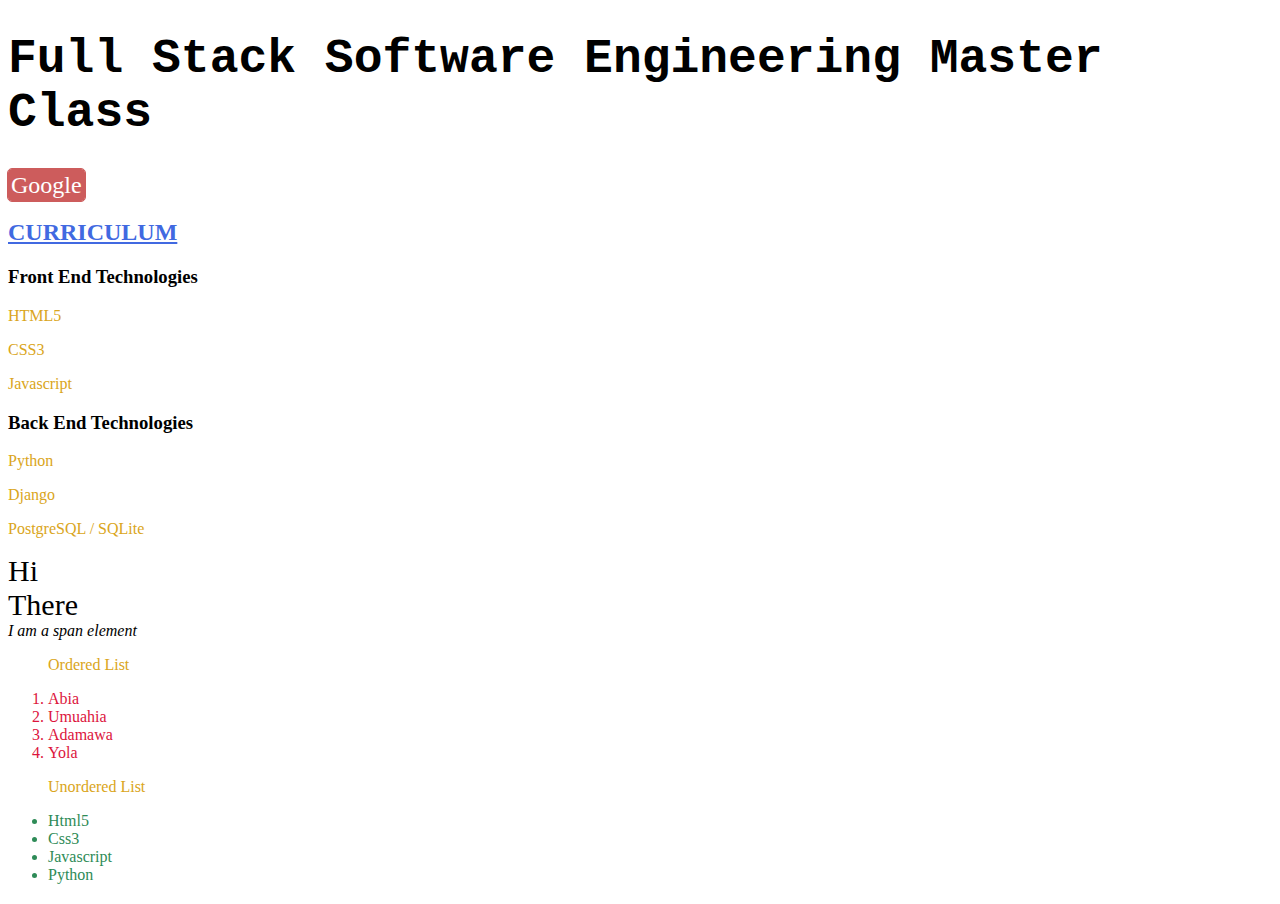
<file: fullstackMasterClass/index.html>
<!DOCTYPE html>

<html lang="en">

    <head>
        <title>Master Class</title>

        <!-- <style>
            p {
                color: goldenrod;
            }

            h1 {
                font-family:monospace;
                font-size: 48px;
            }

            a {
                text-decoration: none;
                color: indianred;
                font-size: 24px;
                outline: 1px solid indianred;
                padding: 3px;
                border-radius: 4px;
                background-color: indianred;
                color: white;
            }
        </style> -->

        <link rel="stylesheet" href="style.css">
    </head>

    <body>
        <h1>Full Stack Software Engineering Master Class</h1>

        <!-- I am a comment -->
        <a href="https://google.com" target="_blank">Google</a>

        <!-- -->

        <h2 style="color: royalblue;
                text-decoration:underline;
                text-transform:uppercase">
            Curriculum
        </h2>

        <h3>Front End Technologies</h3>

        <p>HTML5</p>
        <p>CSS3</p>
        <p>Javascript</p>

        <h3>Back End Technologies</h3>

        <p>Python</p>
        <p>Django</p>
        <p>PostgreSQL / SQLite</p>

        <div>Hi</div> <div>There</div>

        <span>I am a</span> <span>span element</span>

        <ol>
            <p>Ordered List</p>

            <li>abia</li>
            <li>umuahia</li>
            <li>adamawa</li>
            <li>yola</li>
        </ol>

        <ul>
            <p>Unordered List</p>

            <li>html5</li>
            <li>css3</li>
            <li>javascript</li>
            <li>python</li>
        </ul>
    </body>

</html>
</file>
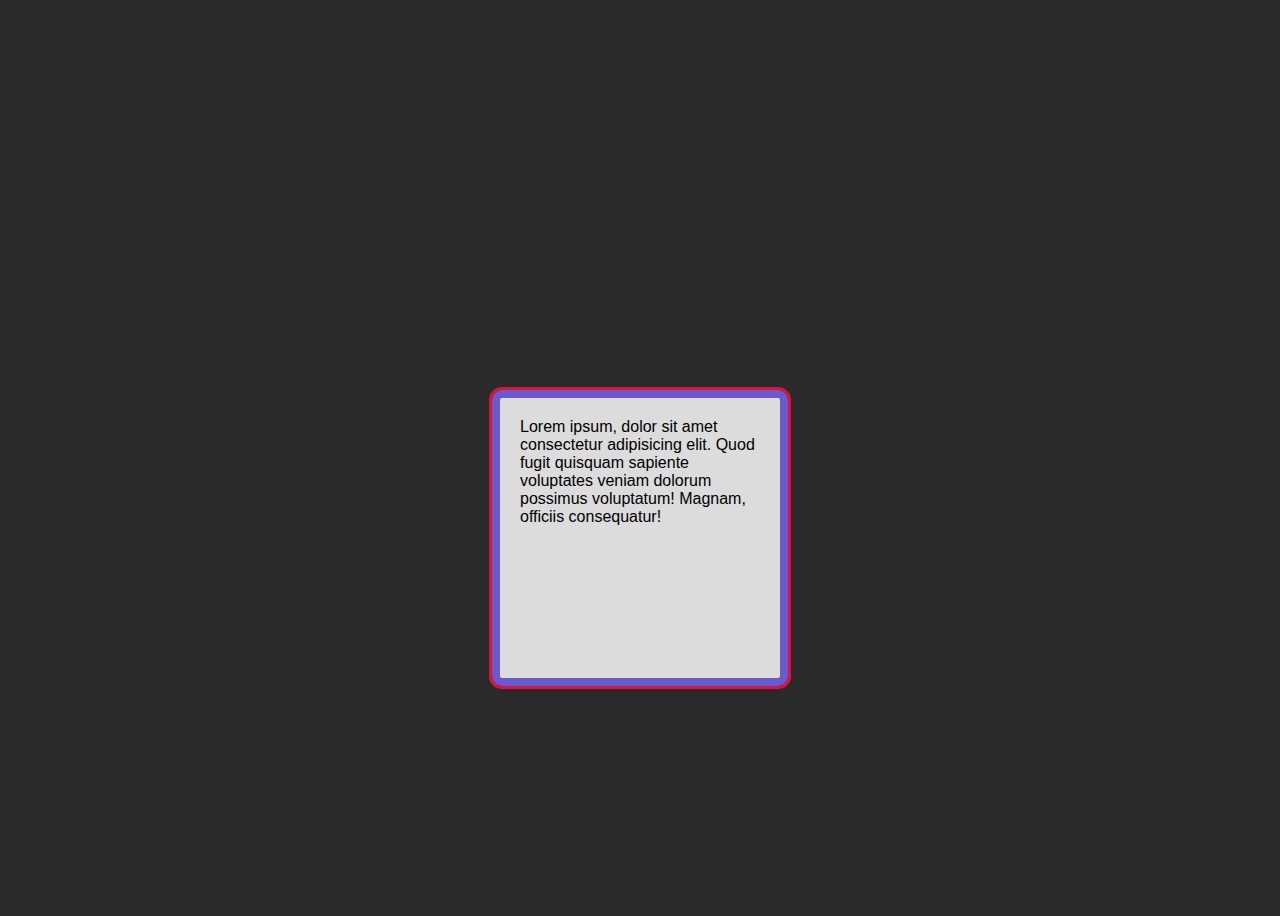
<file: fullstackMasterClass/boxmodel.html>
<!DOCTYPE html>
<html lang="en">
<head>
    <link rel="stylesheet" href="boxmodel.css">
    <meta charset="UTF-8">
    <meta http-equiv="X-UA-Compatible" content="IE=edge">
    <meta name="viewport" content="width=device-width, initial-scale=1.0">
    <title>Box Model</title>
</head>
<body>

    <div class="box">
        Lorem ipsum, dolor sit amet consectetur adipisicing elit. Quod fugit quisquam sapiente voluptates veniam dolorum possimus voluptatum! Magnam, officiis consequatur!
    </div>


</body>
</html>
</file>
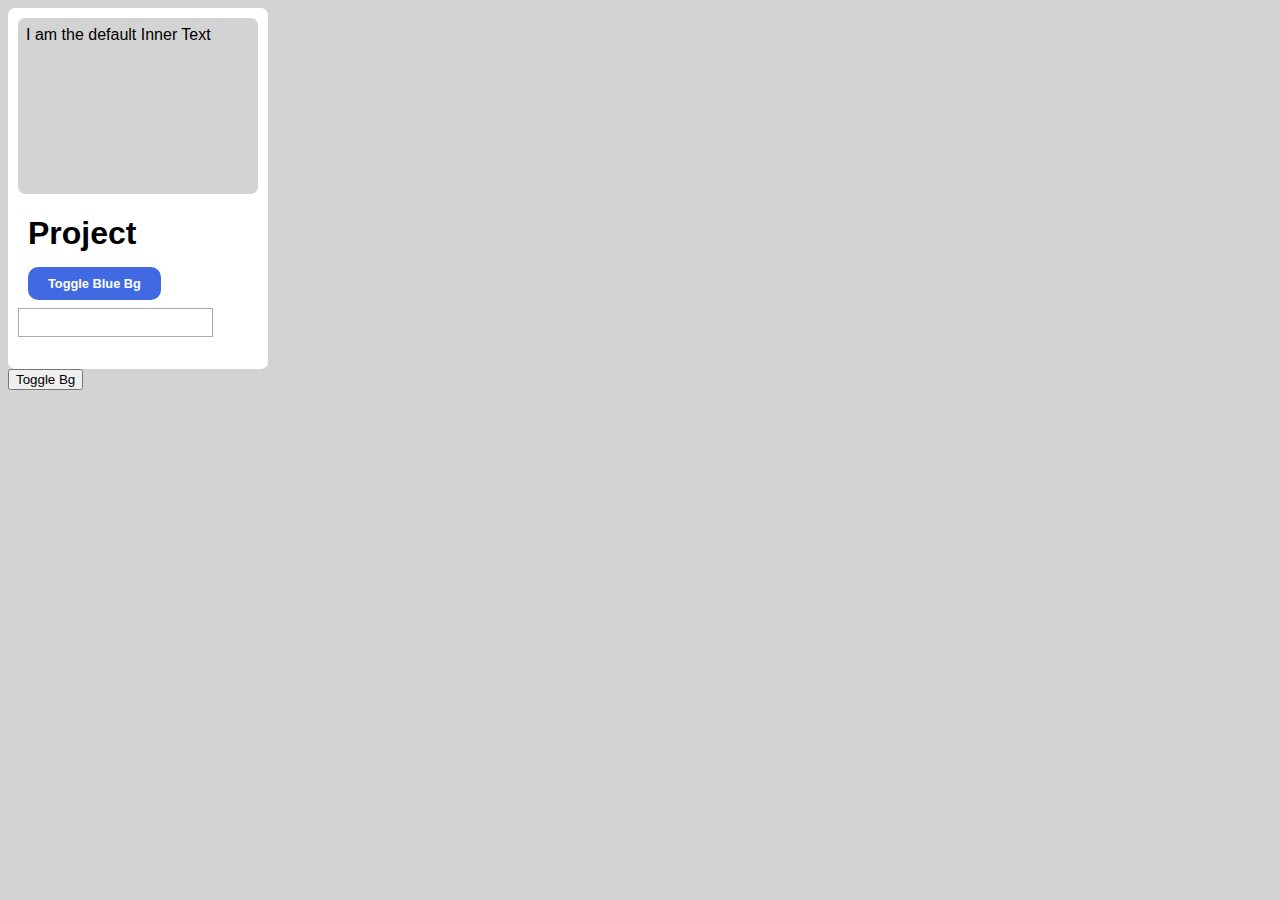
<file: fullstackMasterClass/card.html>
<!DOCTYPE html>
<html lang="en">
<head>
    <link rel="stylesheet" href="card.css">
    <meta charset="UTF-8">
    <meta http-equiv="X-UA-Compatible" content="IE=edge">
    <meta name="viewport" content="width=device-width, initial-scale=1.0">
    <title>Card Class Work</title>
</head>
<body>
    <div class="container">
        <div class="screen">I am the default Inner Text</div>

        <div class="content">
            <h1>Project</h1>

            <a href="#" class="blue-btn">
                <span>Toggle Blue Bg</span>
            </a>
        </div>

        <input type="text" name="text-field" id="text-field">
    </div>

    <button class="aux-toggle-bg-btn">Toggle Bg</button>


    <script src="display.js"></script>
</body>
</html>
</file>
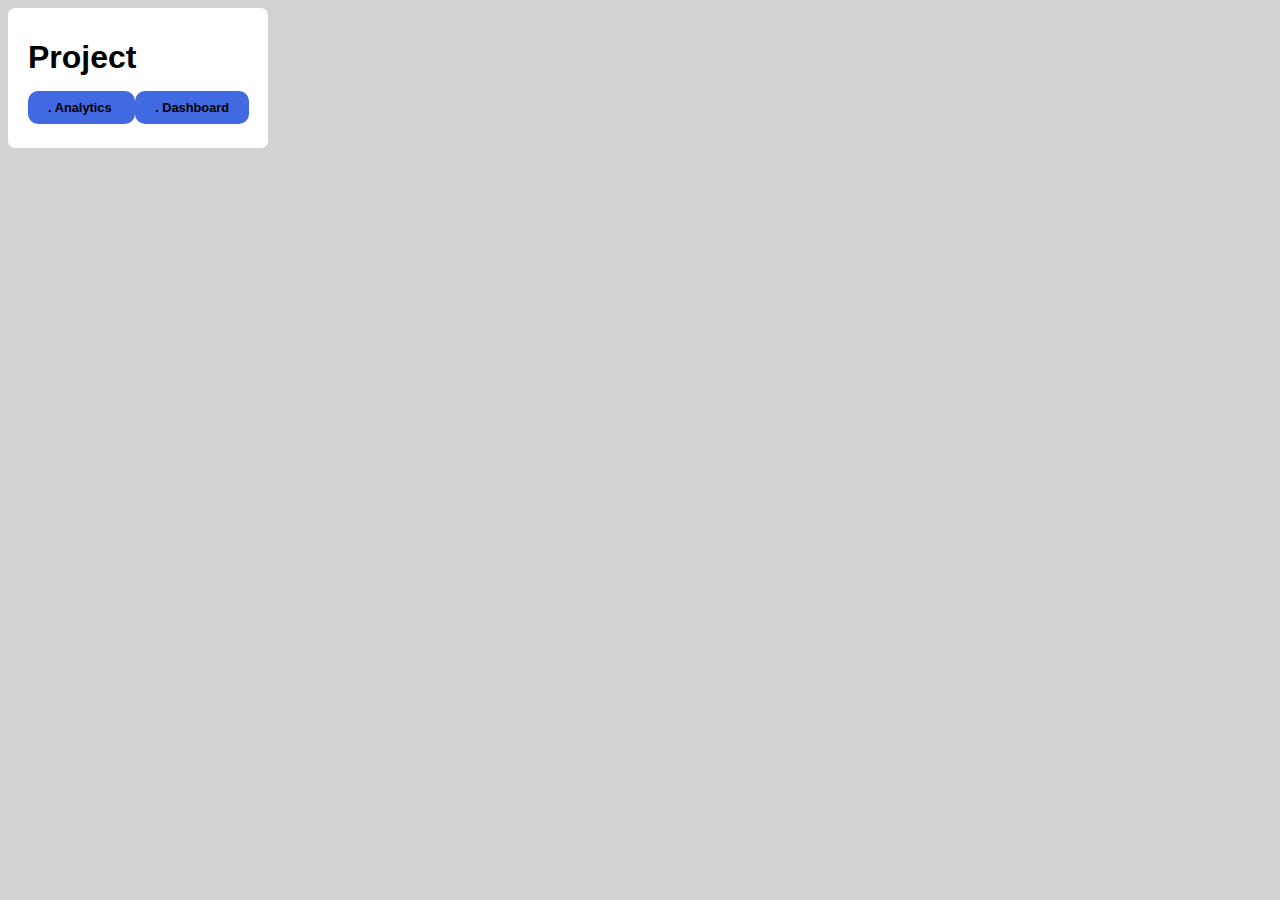
<file: fullstackMasterClass/jsBonus.html>
<!DOCTYPE html>
<html lang="en">
<head>
    <link rel="stylesheet" href="card.css">
    <meta charset="UTF-8">
    <meta http-equiv="X-UA-Compatible" content="IE=edge">
    <meta name="viewport" content="width=device-width, initial-scale=1.0">
    <title>Card Class Work</title>
</head>
<body>

    <div class="container">
        <div class="placeholder-img"></div>

        <div class="content">
            <h1>Project</h1>

            <a href="">
                <span>.</span> <span>Analytics</span>
            </a>

            <a href="">
                <span>.</span> <span>Dashboard</span>
            </a>
        </div>

    </div>

</body>
</html>
</file>
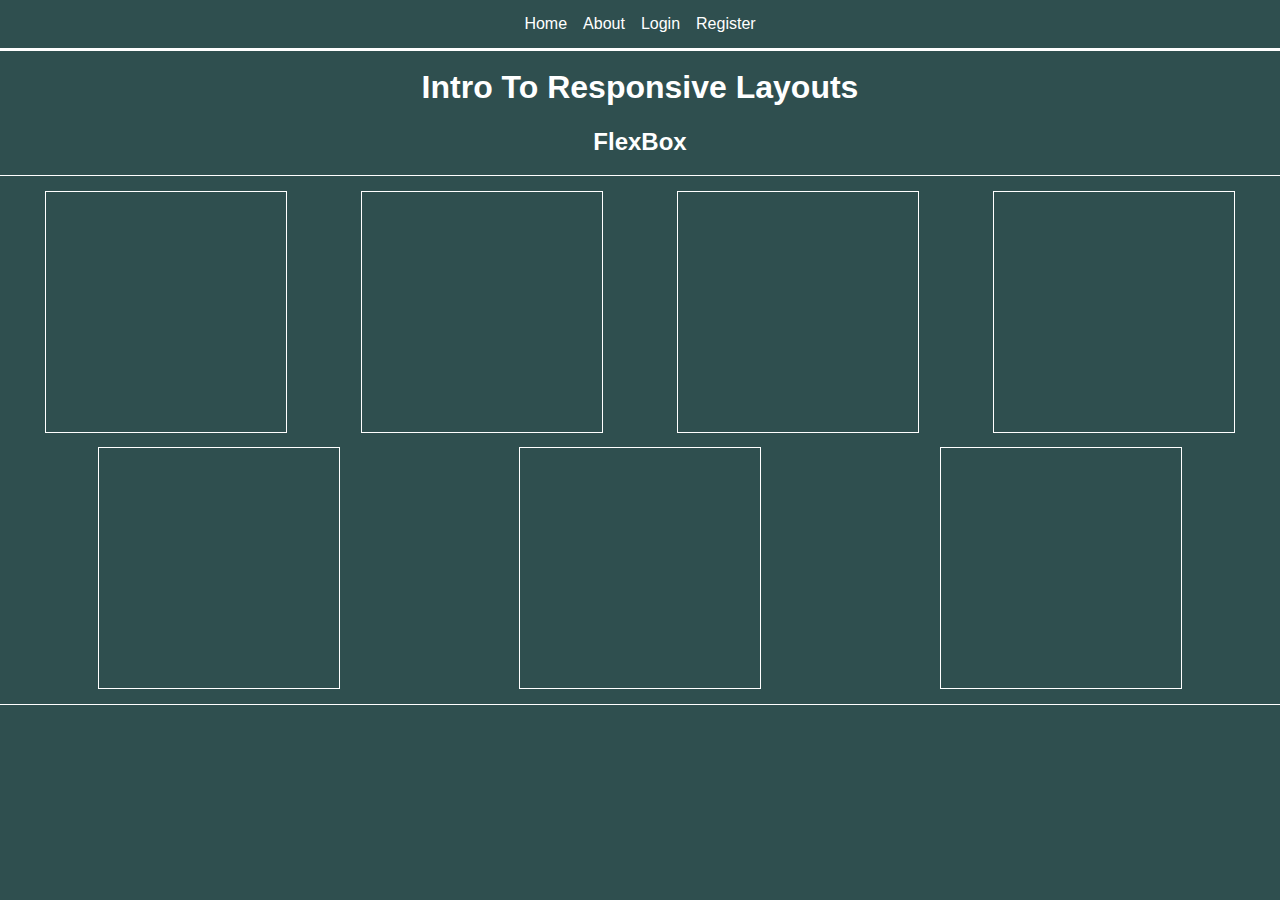
<file: fullstackMasterClass/layout.html>
<!DOCTYPE html>
<html lang="en">
<head>
    <link rel="stylesheet" href="layout.css">
    <meta charset="UTF-8">
    <meta http-equiv="X-UA-Compatible" content="IE=edge">
    <meta name="viewport" content="width=device-width, initial-scale=1.0">
    <title>Intro To Responsive Layouts</title>
</head>
<body>
    <nav>
        <span>Home</span>
        <span>About</span>
        <span>Login</span>
        <span>Register</span>
    </nav>

    <h1>Intro To Responsive Layouts</h1>
    <h2>FlexBox</h2>

    <div class="flex-container">
        <div class="flex-child"></div>
        <div class="flex-child"></div>
        <div class="flex-child"></div>
        <div class="flex-child"></div>
        <div class="flex-child"></div>
        <div class="flex-child"></div>
        <div class="flex-child"></div>
    </div>
</body>
</html>
</file>
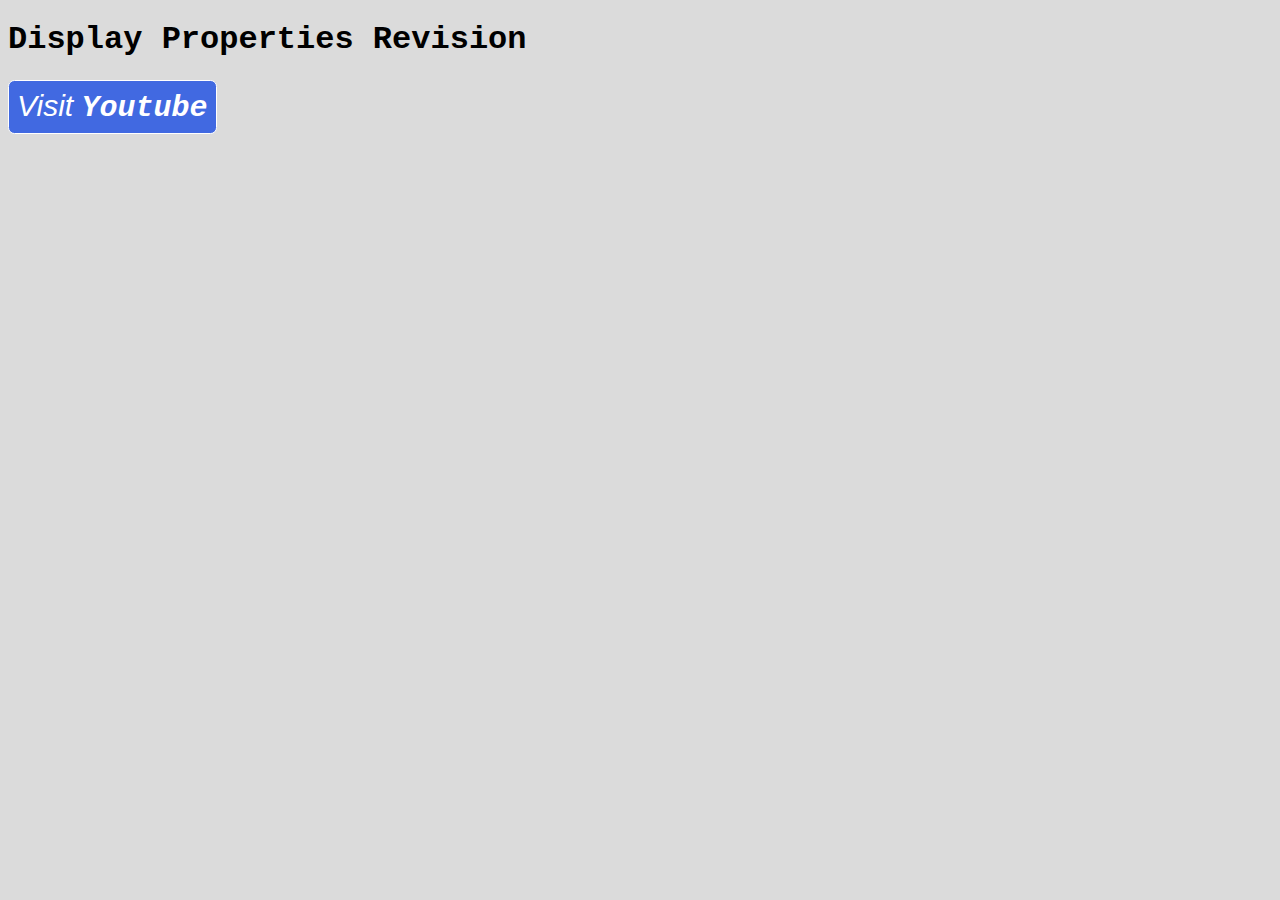
<file: fullstackMasterClass/new.html>
<!DOCTYPE html>

<html>

    <head>

        <link rel="stylesheet" href="new.css">

        <title>New Doc</title>

    </head>

    <body>

        <h1>Display Properties Revision</h1>
        <a href="https://youtube.com" target="_blank">Visit <span>Youtube</span></a>

    </body>

</html>
</file>
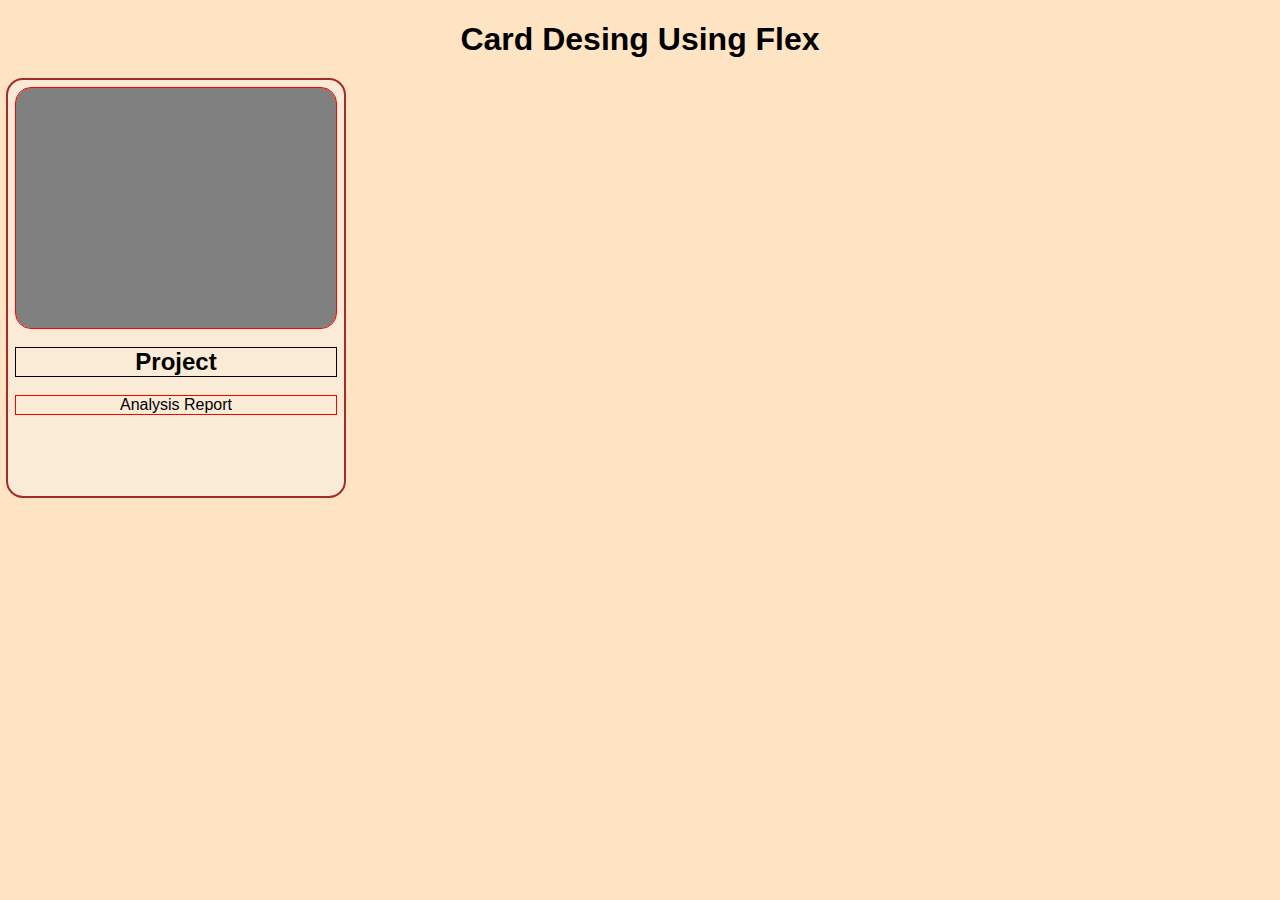
<file: fullstackMasterClass/okey.html>
<!DOCTYPE html>
<html lang="en">
<head>
    <link rel="stylesheet" href="okey.css">
    <meta charset="UTF-8">
    <meta name="viewport" content="width=device-width, initial-scale=1.0">
    <title>Document</title>
</head>
<body>
    <h1>Card Desing Using Flex</h1>
    <div class="container">
        <div class="screen"></div>
        <h2>Project</h2>
        <div>
            <span>Analysis</span>
            <span>Report</span>
        </div>
    </div>
</body>
</html>
</file>
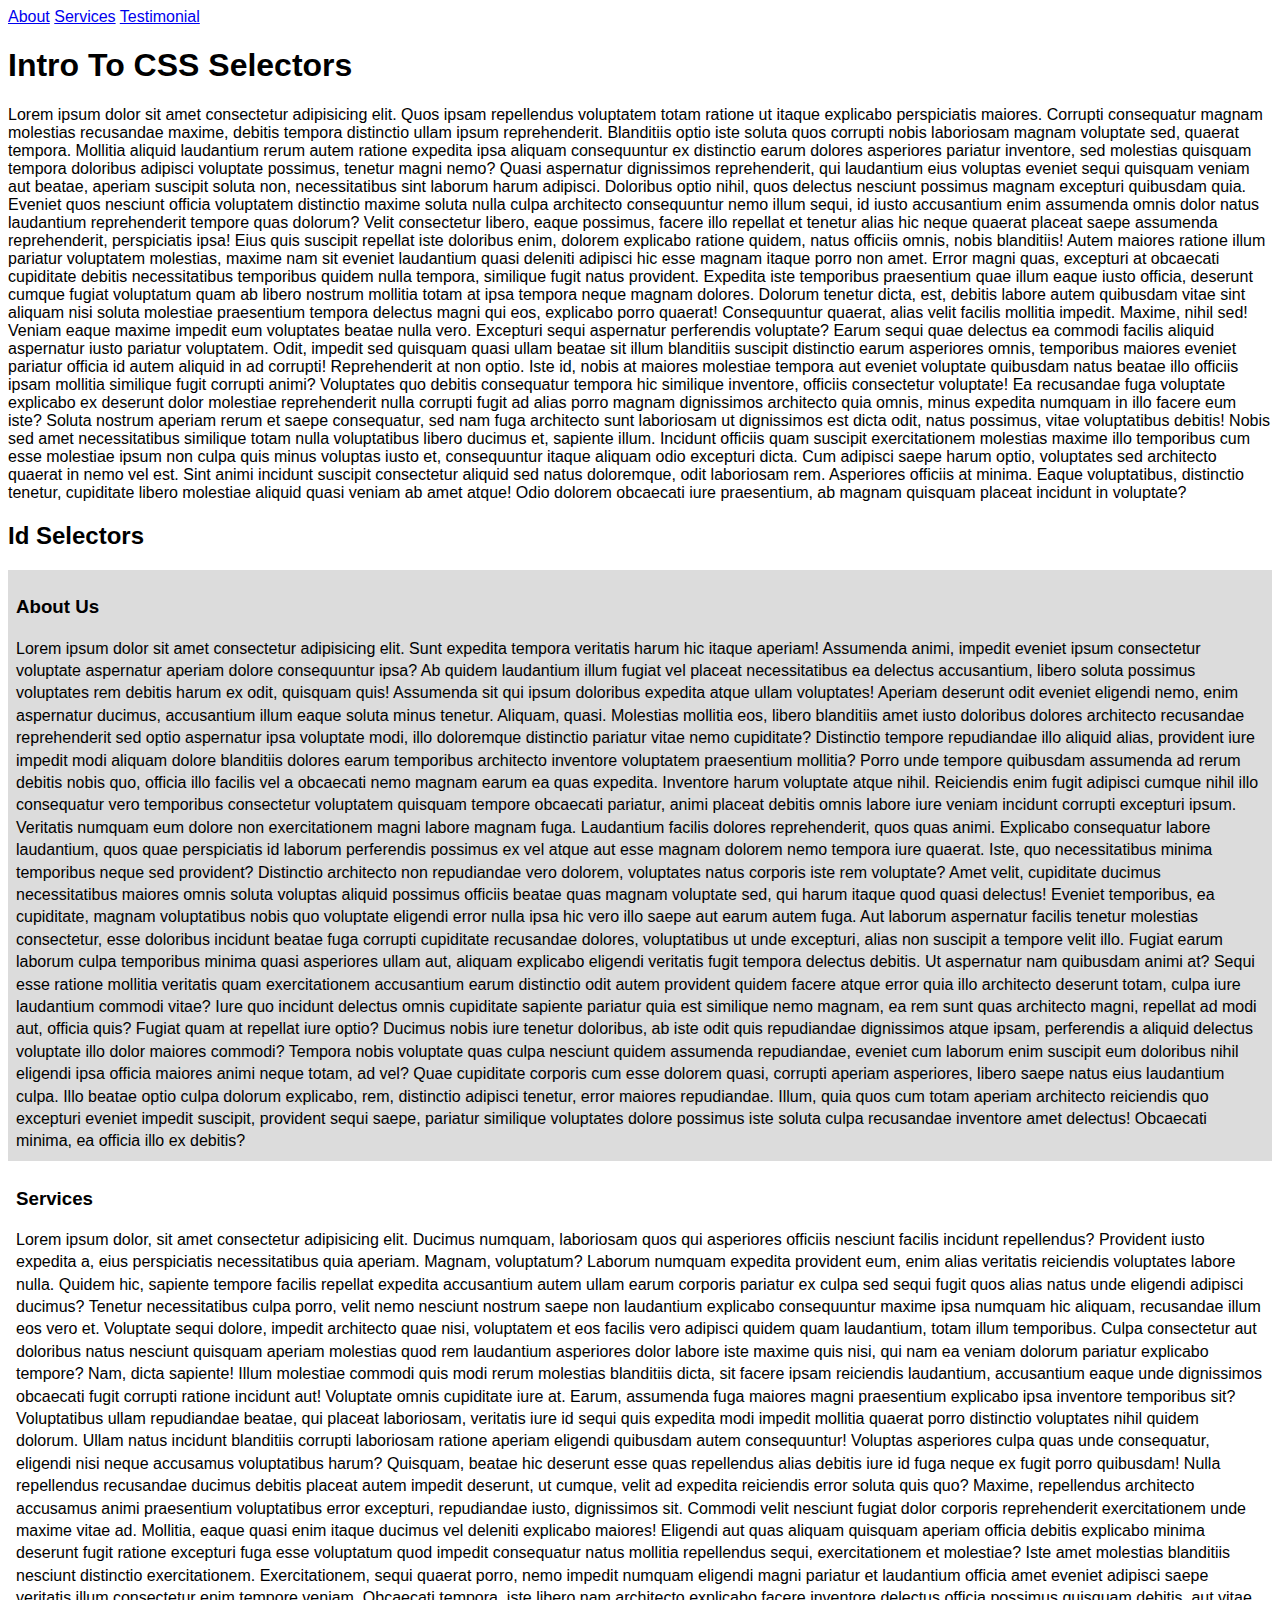
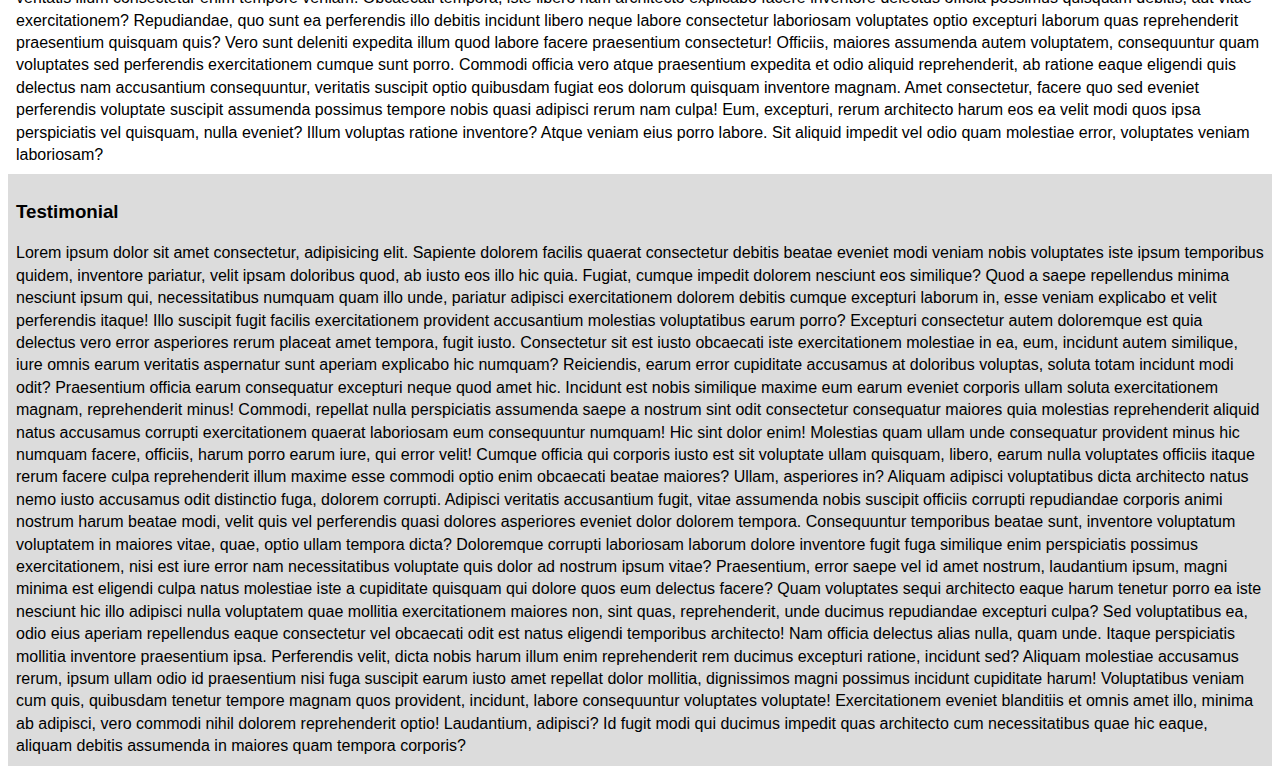
<file: fullstackMasterClass/selectors.html>
<!DOCTYPE html>
<html lang="en">
<head>
    <link rel="stylesheet" href="selectors.css">
    <meta charset="UTF-8">
    <meta http-equiv="X-UA-Compatible" content="IE=edge">
    <meta name="viewport" content="width=device-width, initial-scale=1.0">
    <title>Selectors</title>
</head>


<body>

    <nav>
        <a href="#about">About</a>
        <a href="#services">Services</a>
        <a href="#testimonial">Testimonial</a>
    </nav>

    <header>
        <h1>Intro To CSS Selectors</h1>

        <div>
            Lorem ipsum dolor sit amet consectetur adipisicing elit. Quos ipsam repellendus voluptatem totam ratione ut itaque explicabo perspiciatis maiores. Corrupti consequatur magnam molestias recusandae maxime, debitis tempora distinctio ullam ipsum reprehenderit. Blanditiis optio iste soluta quos corrupti nobis laboriosam magnam voluptate sed, quaerat tempora. Mollitia aliquid laudantium rerum autem ratione expedita ipsa aliquam consequuntur ex distinctio earum dolores asperiores pariatur inventore, sed molestias quisquam tempora doloribus adipisci voluptate possimus, tenetur magni nemo? Quasi aspernatur dignissimos reprehenderit, qui laudantium eius voluptas eveniet sequi quisquam veniam aut beatae, aperiam suscipit soluta non, necessitatibus sint laborum harum adipisci. Doloribus optio nihil, quos delectus nesciunt possimus magnam excepturi quibusdam quia. Eveniet quos nesciunt officia voluptatem distinctio maxime soluta nulla culpa architecto consequuntur nemo illum sequi, id iusto accusantium enim assumenda omnis dolor natus laudantium reprehenderit tempore quas dolorum? Velit consectetur libero, eaque possimus, facere illo repellat et tenetur alias hic neque quaerat placeat saepe assumenda reprehenderit, perspiciatis ipsa! Eius quis suscipit repellat iste doloribus enim, dolorem explicabo ratione quidem, natus officiis omnis, nobis blanditiis! Autem maiores ratione illum pariatur voluptatem molestias, maxime nam sit eveniet laudantium quasi deleniti adipisci hic esse magnam itaque porro non amet. Error magni quas, excepturi at obcaecati cupiditate debitis necessitatibus temporibus quidem nulla tempora, similique fugit natus provident. Expedita iste temporibus praesentium quae illum eaque iusto officia, deserunt cumque fugiat voluptatum quam ab libero nostrum mollitia totam at ipsa tempora neque magnam dolores. Dolorum tenetur dicta, est, debitis labore autem quibusdam vitae sint aliquam nisi soluta molestiae praesentium tempora delectus magni qui eos, explicabo porro quaerat! Consequuntur quaerat, alias velit facilis mollitia impedit. Maxime, nihil sed! Veniam eaque maxime impedit eum voluptates beatae nulla vero. Excepturi sequi aspernatur perferendis voluptate? Earum sequi quae delectus ea commodi facilis aliquid aspernatur iusto pariatur voluptatem. Odit, impedit sed quisquam quasi ullam beatae sit illum blanditiis suscipit distinctio earum asperiores omnis, temporibus maiores eveniet pariatur officia id autem aliquid in ad corrupti! Reprehenderit at non optio. Iste id, nobis at maiores molestiae tempora aut eveniet voluptate quibusdam natus beatae illo officiis ipsam mollitia similique fugit corrupti animi? Voluptates quo debitis consequatur tempora hic similique inventore, officiis consectetur voluptate! Ea recusandae fuga voluptate explicabo ex deserunt dolor molestiae reprehenderit nulla corrupti fugit ad alias porro magnam dignissimos architecto quia omnis, minus expedita numquam in illo facere eum iste? Soluta nostrum aperiam rerum et saepe consequatur, sed nam fuga architecto sunt laboriosam ut dignissimos est dicta odit, natus possimus, vitae voluptatibus debitis! Nobis sed amet necessitatibus similique totam nulla voluptatibus libero ducimus et, sapiente illum. Incidunt officiis quam suscipit exercitationem molestias maxime illo temporibus cum esse molestiae ipsum non culpa quis minus voluptas iusto et, consequuntur itaque aliquam odio excepturi dicta. Cum adipisci saepe harum optio, voluptates sed architecto quaerat in nemo vel est. Sint animi incidunt suscipit consectetur aliquid sed natus doloremque, odit laboriosam rem. Asperiores officiis at minima. Eaque voluptatibus, distinctio tenetur, cupiditate libero molestiae aliquid quasi veniam ab amet atque! Odio dolorem obcaecati iure praesentium, ab magnam quisquam placeat incidunt in voluptate?
        </div>
    </header>

    <h2>Id Selectors</h2>

    <section id="about">
        <h3>About Us</h3>
        <div>
            Lorem ipsum dolor sit amet consectetur adipisicing elit. Sunt expedita tempora veritatis harum hic itaque aperiam! Assumenda animi, impedit eveniet ipsum consectetur voluptate aspernatur aperiam dolore consequuntur ipsa? Ab quidem laudantium illum fugiat vel placeat necessitatibus ea delectus accusantium, libero soluta possimus voluptates rem debitis harum ex odit, quisquam quis! Assumenda sit qui ipsum doloribus expedita atque ullam voluptates! Aperiam deserunt odit eveniet eligendi nemo, enim aspernatur ducimus, accusantium illum eaque soluta minus tenetur. Aliquam, quasi. Molestias mollitia eos, libero blanditiis amet iusto doloribus dolores architecto recusandae reprehenderit sed optio aspernatur ipsa voluptate modi, illo doloremque distinctio pariatur vitae nemo cupiditate? Distinctio tempore repudiandae illo aliquid alias, provident iure impedit modi aliquam dolore blanditiis dolores earum temporibus architecto inventore voluptatem praesentium mollitia? Porro unde tempore quibusdam assumenda ad rerum debitis nobis quo, officia illo facilis vel a obcaecati nemo magnam earum ea quas expedita. Inventore harum voluptate atque nihil. Reiciendis enim fugit adipisci cumque nihil illo consequatur vero temporibus consectetur voluptatem quisquam tempore obcaecati pariatur, animi placeat debitis omnis labore iure veniam incidunt corrupti excepturi ipsum. Veritatis numquam eum dolore non exercitationem magni labore magnam fuga. Laudantium facilis dolores reprehenderit, quos quas animi. Explicabo consequatur labore laudantium, quos quae perspiciatis id laborum perferendis possimus ex vel atque aut esse magnam dolorem nemo tempora iure quaerat. Iste, quo necessitatibus minima temporibus neque sed provident? Distinctio architecto non repudiandae vero dolorem, voluptates natus corporis iste rem voluptate? Amet velit, cupiditate ducimus necessitatibus maiores omnis soluta voluptas aliquid possimus officiis beatae quas magnam voluptate sed, qui harum itaque quod quasi delectus! Eveniet temporibus, ea cupiditate, magnam voluptatibus nobis quo voluptate eligendi error nulla ipsa hic vero illo saepe aut earum autem fuga. Aut laborum aspernatur facilis tenetur molestias consectetur, esse doloribus incidunt beatae fuga corrupti cupiditate recusandae dolores, voluptatibus ut unde excepturi, alias non suscipit a tempore velit illo. Fugiat earum laborum culpa temporibus minima quasi asperiores ullam aut, aliquam explicabo eligendi veritatis fugit tempora delectus debitis. Ut aspernatur nam quibusdam animi at? Sequi esse ratione mollitia veritatis quam exercitationem accusantium earum distinctio odit autem provident quidem facere atque error quia illo architecto deserunt totam, culpa iure laudantium commodi vitae? Iure quo incidunt delectus omnis cupiditate sapiente pariatur quia est similique nemo magnam, ea rem sunt quas architecto magni, repellat ad modi aut, officia quis? Fugiat quam at repellat iure optio? Ducimus nobis iure tenetur doloribus, ab iste odit quis repudiandae dignissimos atque ipsam, perferendis a aliquid delectus voluptate illo dolor maiores commodi? Tempora nobis voluptate quas culpa nesciunt quidem assumenda repudiandae, eveniet cum laborum enim suscipit eum doloribus nihil eligendi ipsa officia maiores animi neque totam, ad vel? Quae cupiditate corporis cum esse dolorem quasi, corrupti aperiam asperiores, libero saepe natus eius laudantium culpa. Illo beatae optio culpa dolorum explicabo, rem, distinctio adipisci tenetur, error maiores repudiandae. Illum, quia quos cum totam aperiam architecto reiciendis quo excepturi eveniet impedit suscipit, provident sequi saepe, pariatur similique voluptates dolore possimus iste soluta culpa recusandae inventore amet delectus! Obcaecati minima, ea officia illo ex debitis?
        </div>
    </section>

    <section id="services">
        <h3>Services</h3>
        <div>
            Lorem ipsum dolor, sit amet consectetur adipisicing elit. Ducimus numquam, laboriosam quos qui asperiores officiis nesciunt facilis incidunt repellendus? Provident iusto expedita a, eius perspiciatis necessitatibus quia aperiam. Magnam, voluptatum? Laborum numquam expedita provident eum, enim alias veritatis reiciendis voluptates labore nulla. Quidem hic, sapiente tempore facilis repellat expedita accusantium autem ullam earum corporis pariatur ex culpa sed sequi fugit quos alias natus unde eligendi adipisci ducimus? Tenetur necessitatibus culpa porro, velit nemo nesciunt nostrum saepe non laudantium explicabo consequuntur maxime ipsa numquam hic aliquam, recusandae illum eos vero et. Voluptate sequi dolore, impedit architecto quae nisi, voluptatem et eos facilis vero adipisci quidem quam laudantium, totam illum temporibus. Culpa consectetur aut doloribus natus nesciunt quisquam aperiam molestias quod rem laudantium asperiores dolor labore iste maxime quis nisi, qui nam ea veniam dolorum pariatur explicabo tempore? Nam, dicta sapiente! Illum molestiae commodi quis modi rerum molestias blanditiis dicta, sit facere ipsam reiciendis laudantium, accusantium eaque unde dignissimos obcaecati fugit corrupti ratione incidunt aut! Voluptate omnis cupiditate iure at. Earum, assumenda fuga maiores magni praesentium explicabo ipsa inventore temporibus sit? Voluptatibus ullam repudiandae beatae, qui placeat laboriosam, veritatis iure id sequi quis expedita modi impedit mollitia quaerat porro distinctio voluptates nihil quidem dolorum. Ullam natus incidunt blanditiis corrupti laboriosam ratione aperiam eligendi quibusdam autem consequuntur! Voluptas asperiores culpa quas unde consequatur, eligendi nisi neque accusamus voluptatibus harum? Quisquam, beatae hic deserunt esse quas repellendus alias debitis iure id fuga neque ex fugit porro quibusdam! Nulla repellendus recusandae ducimus debitis placeat autem impedit deserunt, ut cumque, velit ad expedita reiciendis error soluta quis quo? Maxime, repellendus architecto accusamus animi praesentium voluptatibus error excepturi, repudiandae iusto, dignissimos sit. Commodi velit nesciunt fugiat dolor corporis reprehenderit exercitationem unde maxime vitae ad. Mollitia, eaque quasi enim itaque ducimus vel deleniti explicabo maiores! Eligendi aut quas aliquam quisquam aperiam officia debitis explicabo minima deserunt fugit ratione excepturi fuga esse voluptatum quod impedit consequatur natus mollitia repellendus sequi, exercitationem et molestiae? Iste amet molestias blanditiis nesciunt distinctio exercitationem. Exercitationem, sequi quaerat porro, nemo impedit numquam eligendi magni pariatur et laudantium officia amet eveniet adipisci saepe veritatis illum consectetur enim tempore veniam. Obcaecati tempora, iste libero nam architecto explicabo facere inventore delectus officia possimus quisquam debitis, aut vitae exercitationem? Repudiandae, quo sunt ea perferendis illo debitis incidunt libero neque labore consectetur laboriosam voluptates optio excepturi laborum quas reprehenderit praesentium quisquam quis? Vero sunt deleniti expedita illum quod labore facere praesentium consectetur! Officiis, maiores assumenda autem voluptatem, consequuntur quam voluptates sed perferendis exercitationem cumque sunt porro. Commodi officia vero atque praesentium expedita et odio aliquid reprehenderit, ab ratione eaque eligendi quis delectus nam accusantium consequuntur, veritatis suscipit optio quibusdam fugiat eos dolorum quisquam inventore magnam. Amet consectetur, facere quo sed eveniet perferendis voluptate suscipit assumenda possimus tempore nobis quasi adipisci rerum nam culpa! Eum, excepturi, rerum architecto harum eos ea velit modi quos ipsa perspiciatis vel quisquam, nulla eveniet? Illum voluptas ratione inventore? Atque veniam eius porro labore. Sit aliquid impedit vel odio quam molestiae error, voluptates veniam laboriosam?
        </div>
    </section>

    <section id="testimonial">
        <h3>Testimonial</h3>
        <div>
            Lorem ipsum dolor sit amet consectetur, adipisicing elit. Sapiente dolorem facilis quaerat consectetur debitis beatae eveniet modi veniam nobis voluptates iste ipsum temporibus quidem, inventore pariatur, velit ipsam doloribus quod, ab iusto eos illo hic quia. Fugiat, cumque impedit dolorem nesciunt eos similique? Quod a saepe repellendus minima nesciunt ipsum qui, necessitatibus numquam quam illo unde, pariatur adipisci exercitationem dolorem debitis cumque excepturi laborum in, esse veniam explicabo et velit perferendis itaque! Illo suscipit fugit facilis exercitationem provident accusantium molestias voluptatibus earum porro? Excepturi consectetur autem doloremque est quia delectus vero error asperiores rerum placeat amet tempora, fugit iusto. Consectetur sit est iusto obcaecati iste exercitationem molestiae in ea, eum, incidunt autem similique, iure omnis earum veritatis aspernatur sunt aperiam explicabo hic numquam? Reiciendis, earum error cupiditate accusamus at doloribus voluptas, soluta totam incidunt modi odit? Praesentium officia earum consequatur excepturi neque quod amet hic. Incidunt est nobis similique maxime eum earum eveniet corporis ullam soluta exercitationem magnam, reprehenderit minus! Commodi, repellat nulla perspiciatis assumenda saepe a nostrum sint odit consectetur consequatur maiores quia molestias reprehenderit aliquid natus accusamus corrupti exercitationem quaerat laboriosam eum consequuntur numquam! Hic sint dolor enim! Molestias quam ullam unde consequatur provident minus hic numquam facere, officiis, harum porro earum iure, qui error velit! Cumque officia qui corporis iusto est sit voluptate ullam quisquam, libero, earum nulla voluptates officiis itaque rerum facere culpa reprehenderit illum maxime esse commodi optio enim obcaecati beatae maiores? Ullam, asperiores in? Aliquam adipisci voluptatibus dicta architecto natus nemo iusto accusamus odit distinctio fuga, dolorem corrupti. Adipisci veritatis accusantium fugit, vitae assumenda nobis suscipit officiis corrupti repudiandae corporis animi nostrum harum beatae modi, velit quis vel perferendis quasi dolores asperiores eveniet dolor dolorem tempora. Consequuntur temporibus beatae sunt, inventore voluptatum voluptatem in maiores vitae, quae, optio ullam tempora dicta? Doloremque corrupti laboriosam laborum dolore inventore fugit fuga similique enim perspiciatis possimus exercitationem, nisi est iure error nam necessitatibus voluptate quis dolor ad nostrum ipsum vitae? Praesentium, error saepe vel id amet nostrum, laudantium ipsum, magni minima est eligendi culpa natus molestiae iste a cupiditate quisquam qui dolore quos eum delectus facere? Quam voluptates sequi architecto eaque harum tenetur porro ea iste nesciunt hic illo adipisci nulla voluptatem quae mollitia exercitationem maiores non, sint quas, reprehenderit, unde ducimus repudiandae excepturi culpa? Sed voluptatibus ea, odio eius aperiam repellendus eaque consectetur vel obcaecati odit est natus eligendi temporibus architecto! Nam officia delectus alias nulla, quam unde. Itaque perspiciatis mollitia inventore praesentium ipsa. Perferendis velit, dicta nobis harum illum enim reprehenderit rem ducimus excepturi ratione, incidunt sed? Aliquam molestiae accusamus rerum, ipsum ullam odio id praesentium nisi fuga suscipit earum iusto amet repellat dolor mollitia, dignissimos magni possimus incidunt cupiditate harum! Voluptatibus veniam cum quis, quibusdam tenetur tempore magnam quos provident, incidunt, labore consequuntur voluptates voluptate! Exercitationem eveniet blanditiis et omnis amet illo, minima ab adipisci, vero commodi nihil dolorem reprehenderit optio! Laudantium, adipisci? Id fugit modi qui ducimus impedit quas architecto cum necessitatibus quae hic eaque, aliquam debitis assumenda in maiores quam tempora corporis?
        </div>
    </section>
</body>


</html>
</file>
<file: fullstackMasterClass/style.css>
p {
    color: goldenrod;
}

h1 {
    font-family:monospace;
    font-size: 48px;
}

a {
    text-decoration: none;
    color: indianred;
    font-size: 24px;
    outline: 1px solid indianred;
    padding: 3px;
    border-radius: 4px;
    background-color: indianred;
    color: white;
}

div {
    font-size: 30px;
}

span {
    font-style: italic;
}

li {
    text-transform: capitalize;
}

ol li {
    color: crimson;
}

ul li {
    color: seagreen;
}
</file>
<file: fullstackMasterClass/boxmodel.css>
body {
    background-color: rgba(0, 0, 0, 0.836);
    display: grid;
    place-items: center;
    height: 100vh;
    overflow-y: hidden;
}

.box {
    background-color: gainsboro;
    font-family: 'Gill Sans', 'Gill Sans MT', Calibri, 'Trebuchet MS', sans-serif;


    width: 15rem;
    height: 15rem;
    padding: 20px;

    border: 8px solid slateblue;

    margin-top: 10rem;

    outline: 3px solid crimson;

    border-radius: 10px;
}
</file>
<file: fullstackMasterClass/card.css>
body {
    background-color: lightgray;
    font-family: Arial, Helvetica, sans-serif;
}

.container {
    background-color: white;
    width:15rem;
    border-radius: .45rem;
    padding: 10px;
    padding-bottom: 2rem;
}

.screen {
    height: 10rem;
    background-color: lightgray;
    border-radius: inherit;
    padding: .5rem;
}

.blue-bg {
    background-color: royalblue;
}

.content {
    margin-left: 10px;
}

.content a {
    background-color: royalblue;
    padding: 9px 20px;
    border-radius: 10px;
    color: black;
    text-decoration: none;
    font-weight: bold;
    font-size: .8rem;
}

.content a:hover {
    background-color: navy;
}

.content a:active {
    background-color: darkslategrey;
}

/* Js Intro */
#text-field {
    margin-top: 1rem;
    border: 1px solid darkgray;
    height: 1.5rem;
    padding: .1rem .5rem;
}

#text-field:focus {
    outline: 2px solid lightgreen;
    border: none;
}

.blue-btn > span {
    color: white;
}
</file>
<file: fullstackMasterClass/layout.css>
html, body {
    margin: 0;
    padding: 0;
    font-family: Arial, Helvetica, sans-serif;
    background-color: darkslategrey;
    color: white;
}

nav {
    height: 3rem;
    outline: 3px solid white;
    display: flex;
    justify-content: center;
    align-items: center;
    column-gap: 1rem;
}

nav > * {
    cursor: pointer;
}

h1, h2 {
    text-align: center;
    color: white;
}

.flex-container {
    padding-bottom: 5rem;
    display: flex;
    flex-wrap: wrap;
    column-gap: 1rem;
    row-gap: 1rem;
    outline: 1px solid white;
    padding: 1rem;
    justify-content: space-around;
}

.flex-child {
    width: 15rem;
    height: 15rem;
    outline: 1px solid white;
}
</file>
<file: fullstackMasterClass/new.css>
body {
    background-color: hsl(0, 0%, 86%);
}

span {
    font-size: 30px;
    font-family: 'Courier New', Courier, monospace;
    font-weight: bolder;
}

h1 {
    font-family: 'Courier New', Courier, monospace;
}

a {
    display: block;
    color: white;
    text-decoration: none;
    font-family: 'Gill Sans', 'Gill Sans MT', Calibri, 'Trebuchet MS', sans-serif;
    font-style: italic;
    font-size: 30px;
    border: 1px solid white;
    width: max-content;
    background-color:royalblue;
    padding: .5rem;
    border-radius: .4rem;
}
</file>
<file: fullstackMasterClass/okey.css>
html, body {
    text-align: center;
    background-color: bisque;
    font-family: 'Lucida Sans', 'Lucida Sans Regular', 'Lucida Grande', 'Lucida Sans Unicode', Geneva, Verdana, sans-serif;
}

.container {
    display: flex;
    flex-direction: column;
    width: 20rem;
    height: 25rem;
    outline: 2px solid brown;
    background-color: antiquewhite;
    border-radius: 15px;
    padding: 8px;
    column-gap: .5rem;
}

.screen {
    height: 15rem;
    width: inherit;
    /* width: 8rem; */
    border-radius: inherit;
    background-color: grey;
}

h2 {
    outline: 1px solid black;
}

.container > div {
    outline: 1px solid red;
}
</file>
<file: fullstackMasterClass/selectors.css>
html {
    scroll-behavior: smooth;
    font-family: 'Segoe UI', Tahoma, Geneva, Verdana, sans-serif;
}

section {
    padding: .5rem;
    line-height: 1.4rem;
}

#about, #testimonial {
    background-color: gainsboro;
}
</file>
